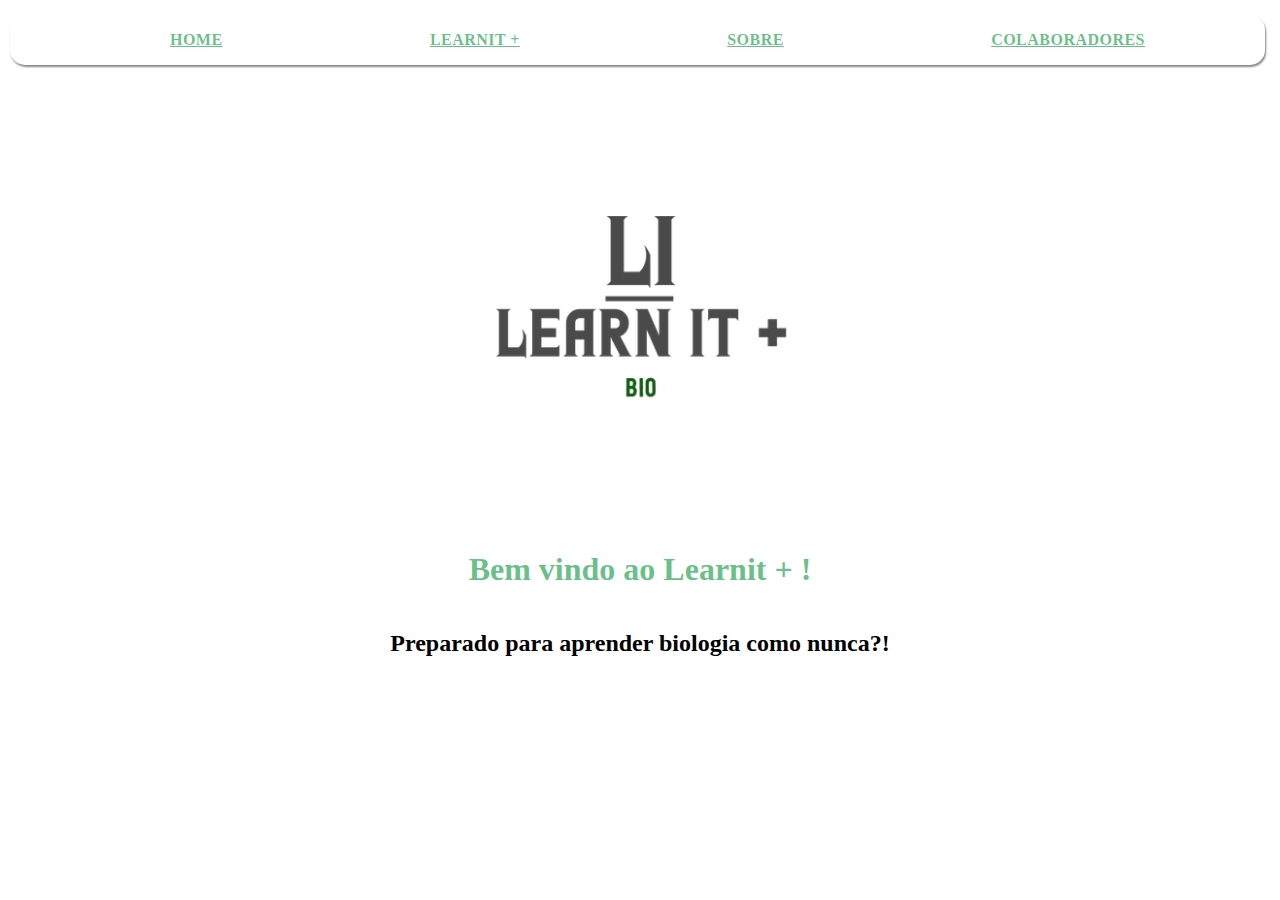
<file: index.html>
<!DOCTYPE html>
<html lang="pt-br">

<head>
    <meta charset="UTF-8">
    <meta http-equiv="X-UA-Compatible" content="IE=edge">
    <meta name="viewport" content="width=device-width, initial-scale=1.0">
    <title>Learn it</title>
    <link rel="stylesheet" href="style.css">
</head>

<body>
<div id="container">
    <header class="menu">
        <nav class="content">
            <ul class="list">
                <li class="link">
                    <a href="index.html">Home</a>
                </li>
                <li class="link">
                    <a href="learnit.html">Learnit +</a>
                </li>
                <li class="link">
                    <a href="sobre.html">Sobre</a>
                </li>
                <li class="link">
                    <a href="colaboration.xml">Colaboradores</a>
                </li>
            </ul>
        </nav>
    </header>

    <main>
        <img src="images/logo.png" alt="">

        <h1>Bem vindo ao Learnit + !</h1>

        <h2>Preparado para aprender biologia como nunca?!</h2>
    </main>

    <footer>

    </footer>
</div>
</body>

</html>
</file>
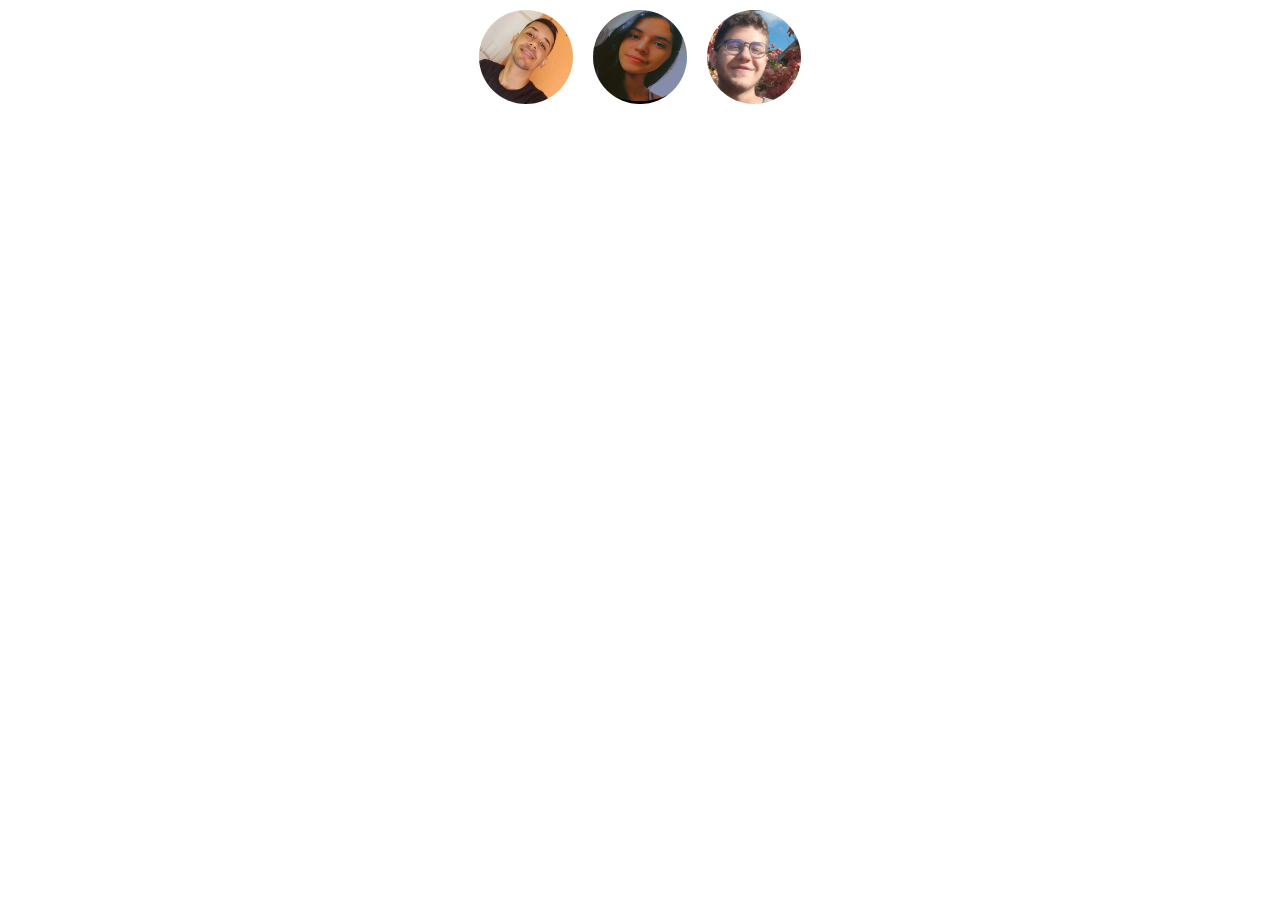
<file: colaboradores.html>
<!DOCTYPE html>
<html lang="pt-br">

<head>
    <meta charset="UTF-8">
    <meta http-equiv="X-UA-Compatible" content="IE=edge">
    <meta name="viewport" content="width=device-width, initial-scale=1.0">
    <title>Learn it</title>
    <link rel="stylesheet" href="style.css">
</head>

<body>
<div id="container">
    <main id="intels">
        <a href="" class="colaboradores" target="_blank" rel="nofollow sponsored">
            <img src="./Integrantes/ronaldo.jpeg" x="5" y="5" width="94" height="94" >
        </a>
        <a href="" class="colaboradores" target="_blank" rel="nofollow sponsored" id="guest-a0064e18">
            <img src="./Integrantes/mayara.jpeg" x="5" y="5" width="94" height="94" >
        </a>
        <a href="" class="colaboradores" target="_blank" rel="nofollow sponsored" id="guest-a0064e18">
            <img src="./Integrantes/waldemar.jpeg" x="5" y="5" width="94" height="94" ></a>
    </main>

    <footer>

    </footer>
</div>
</body>

</html>
</file>
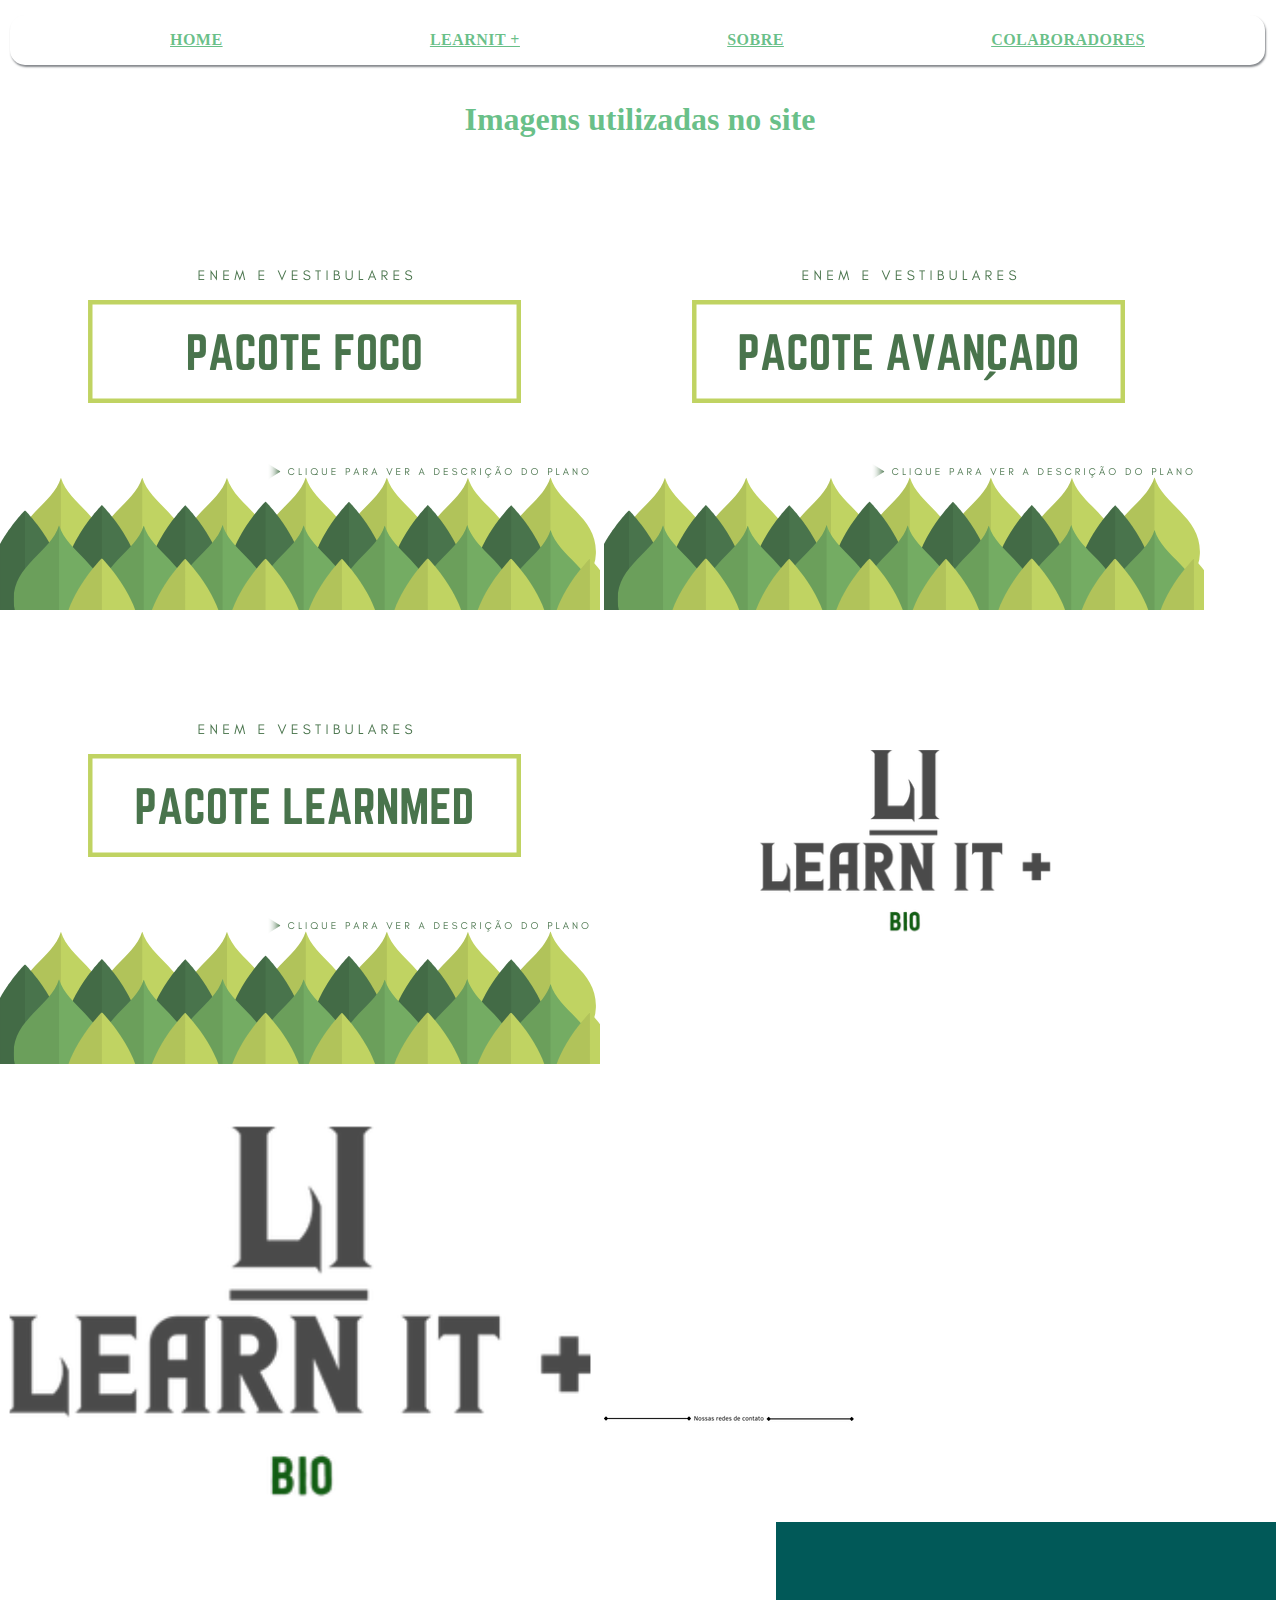
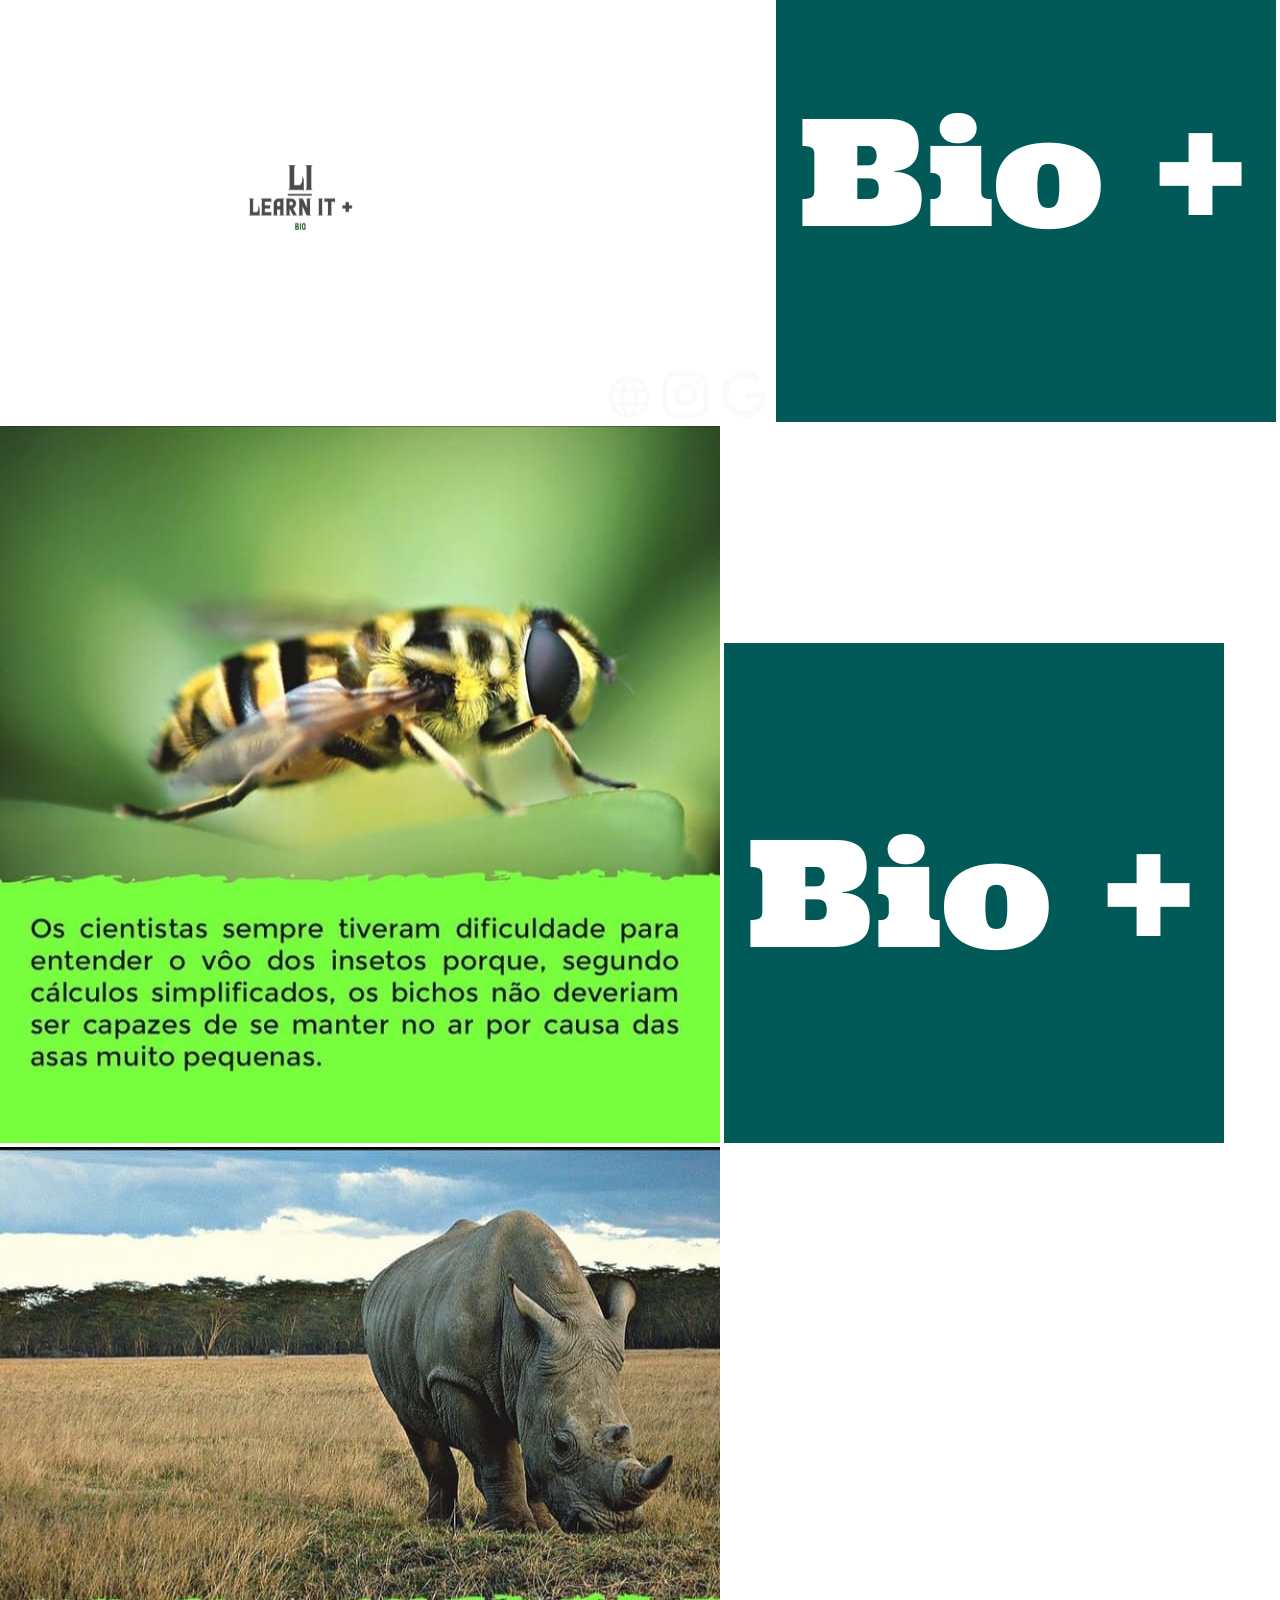
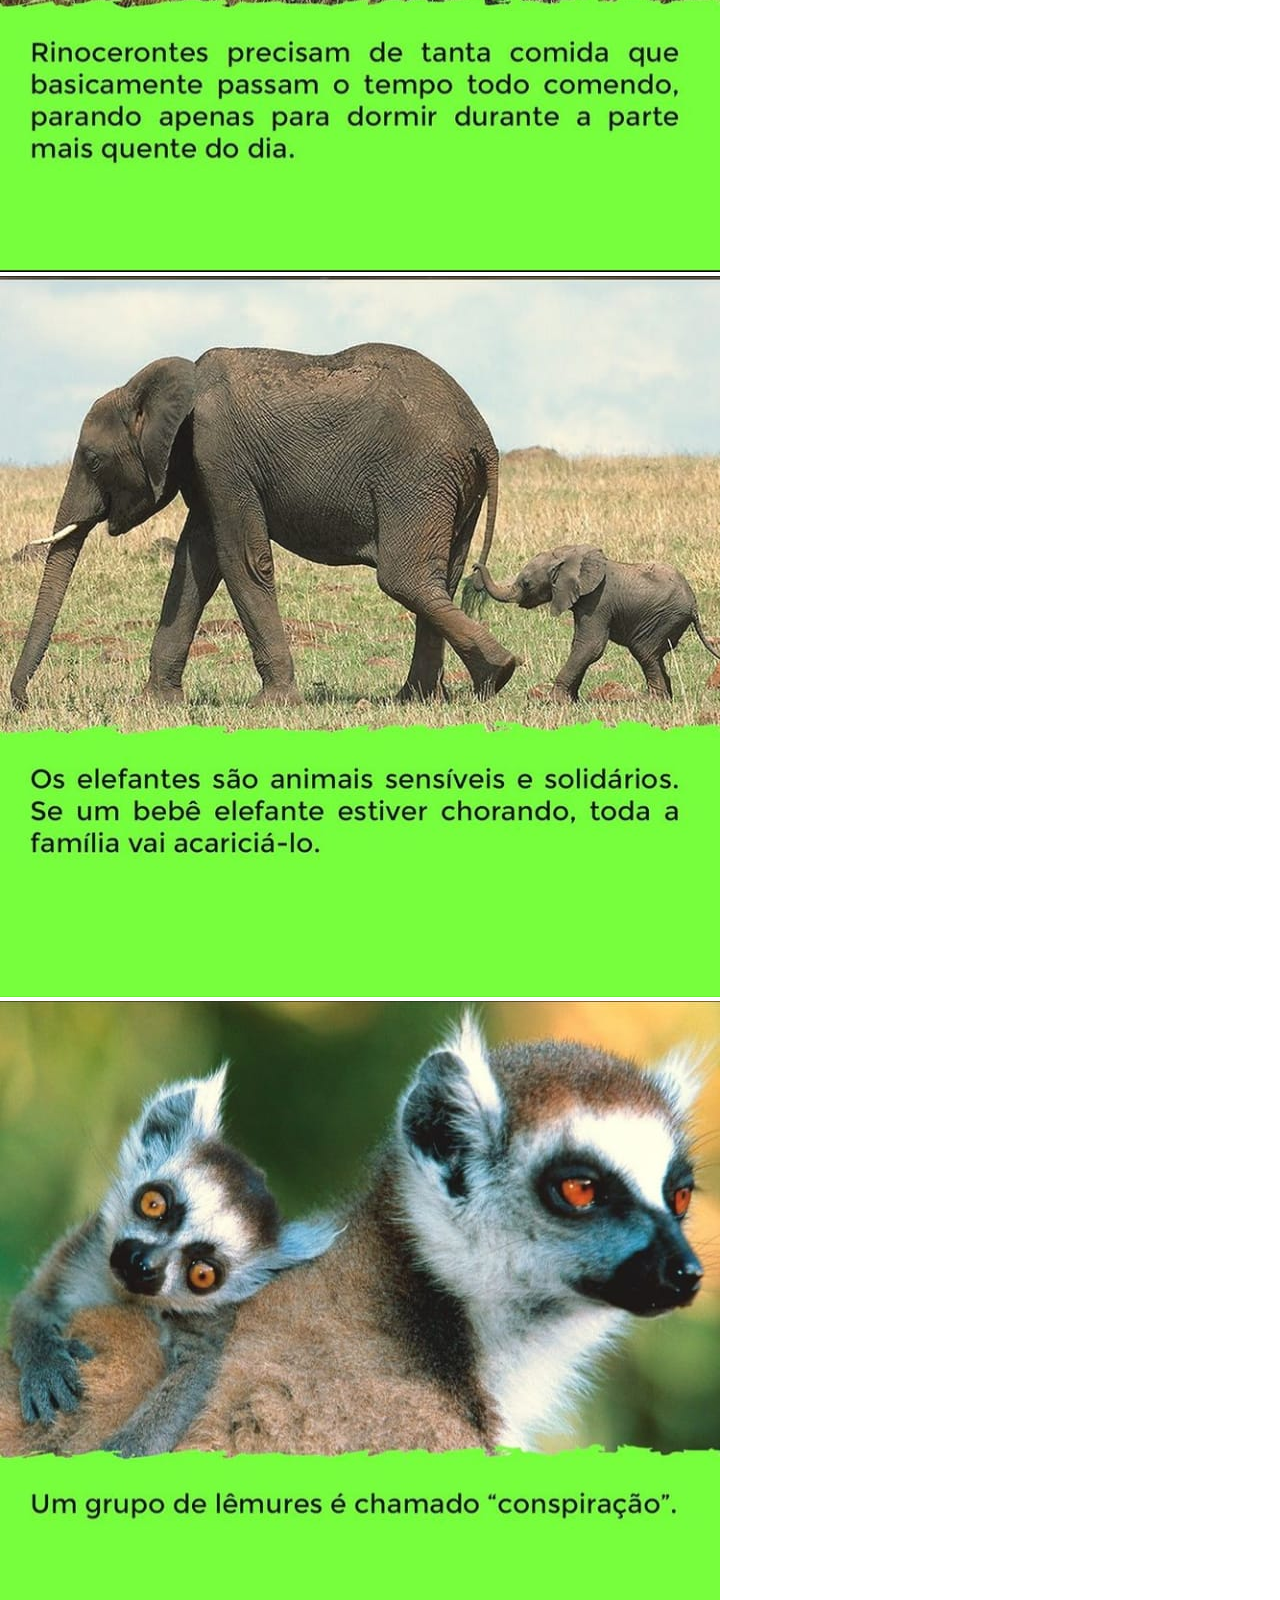
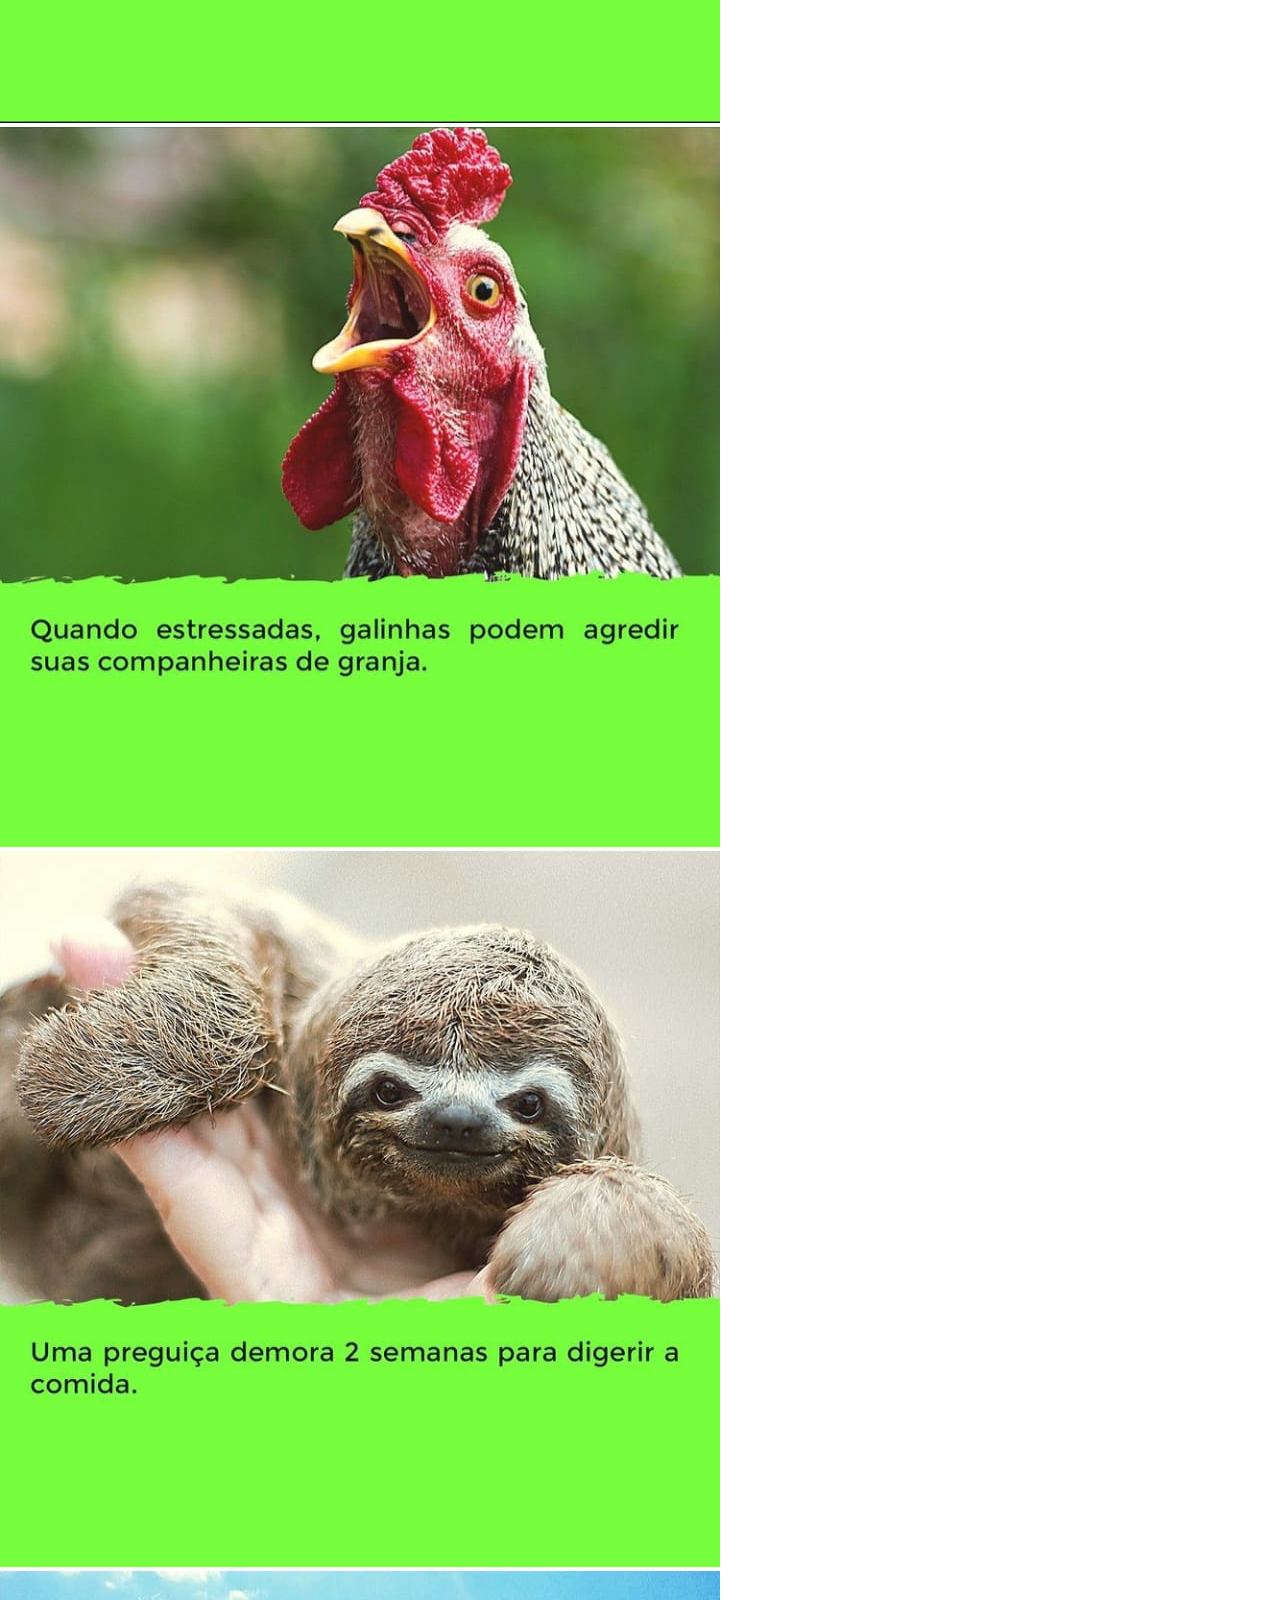
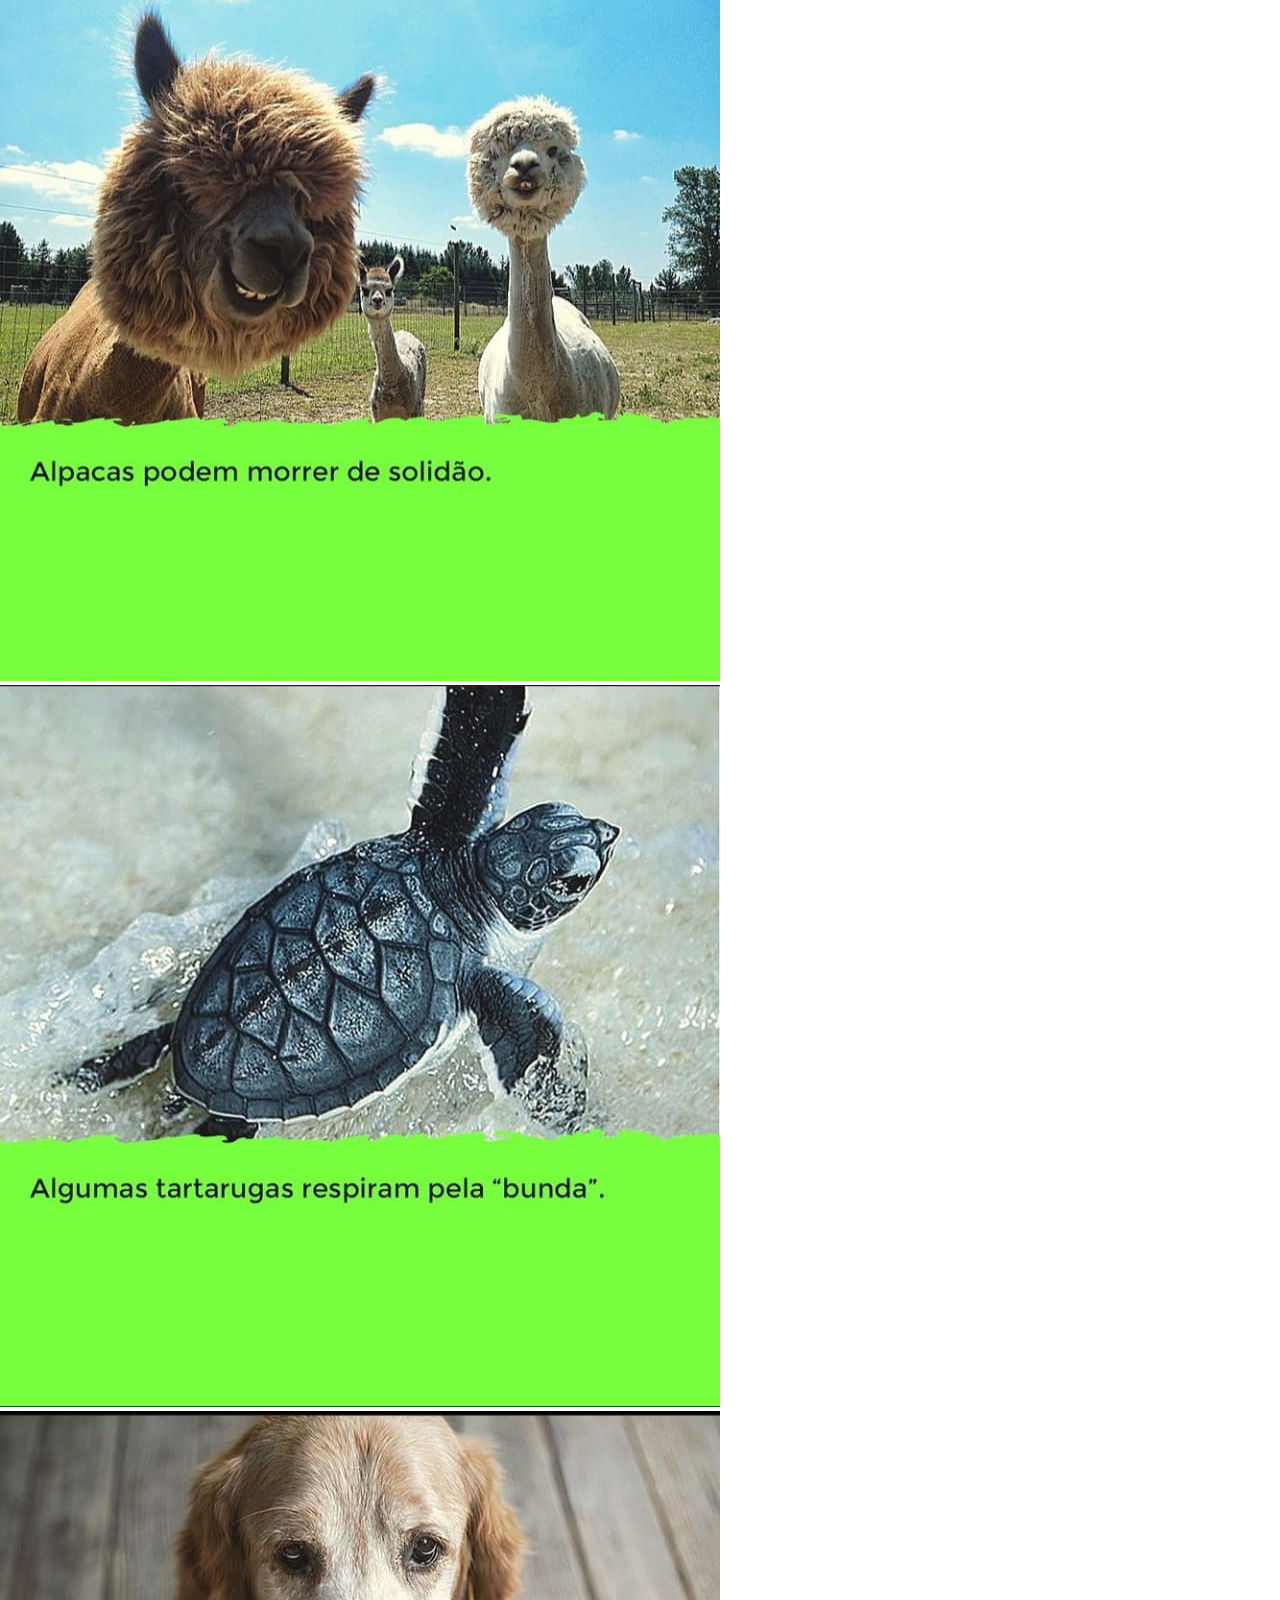
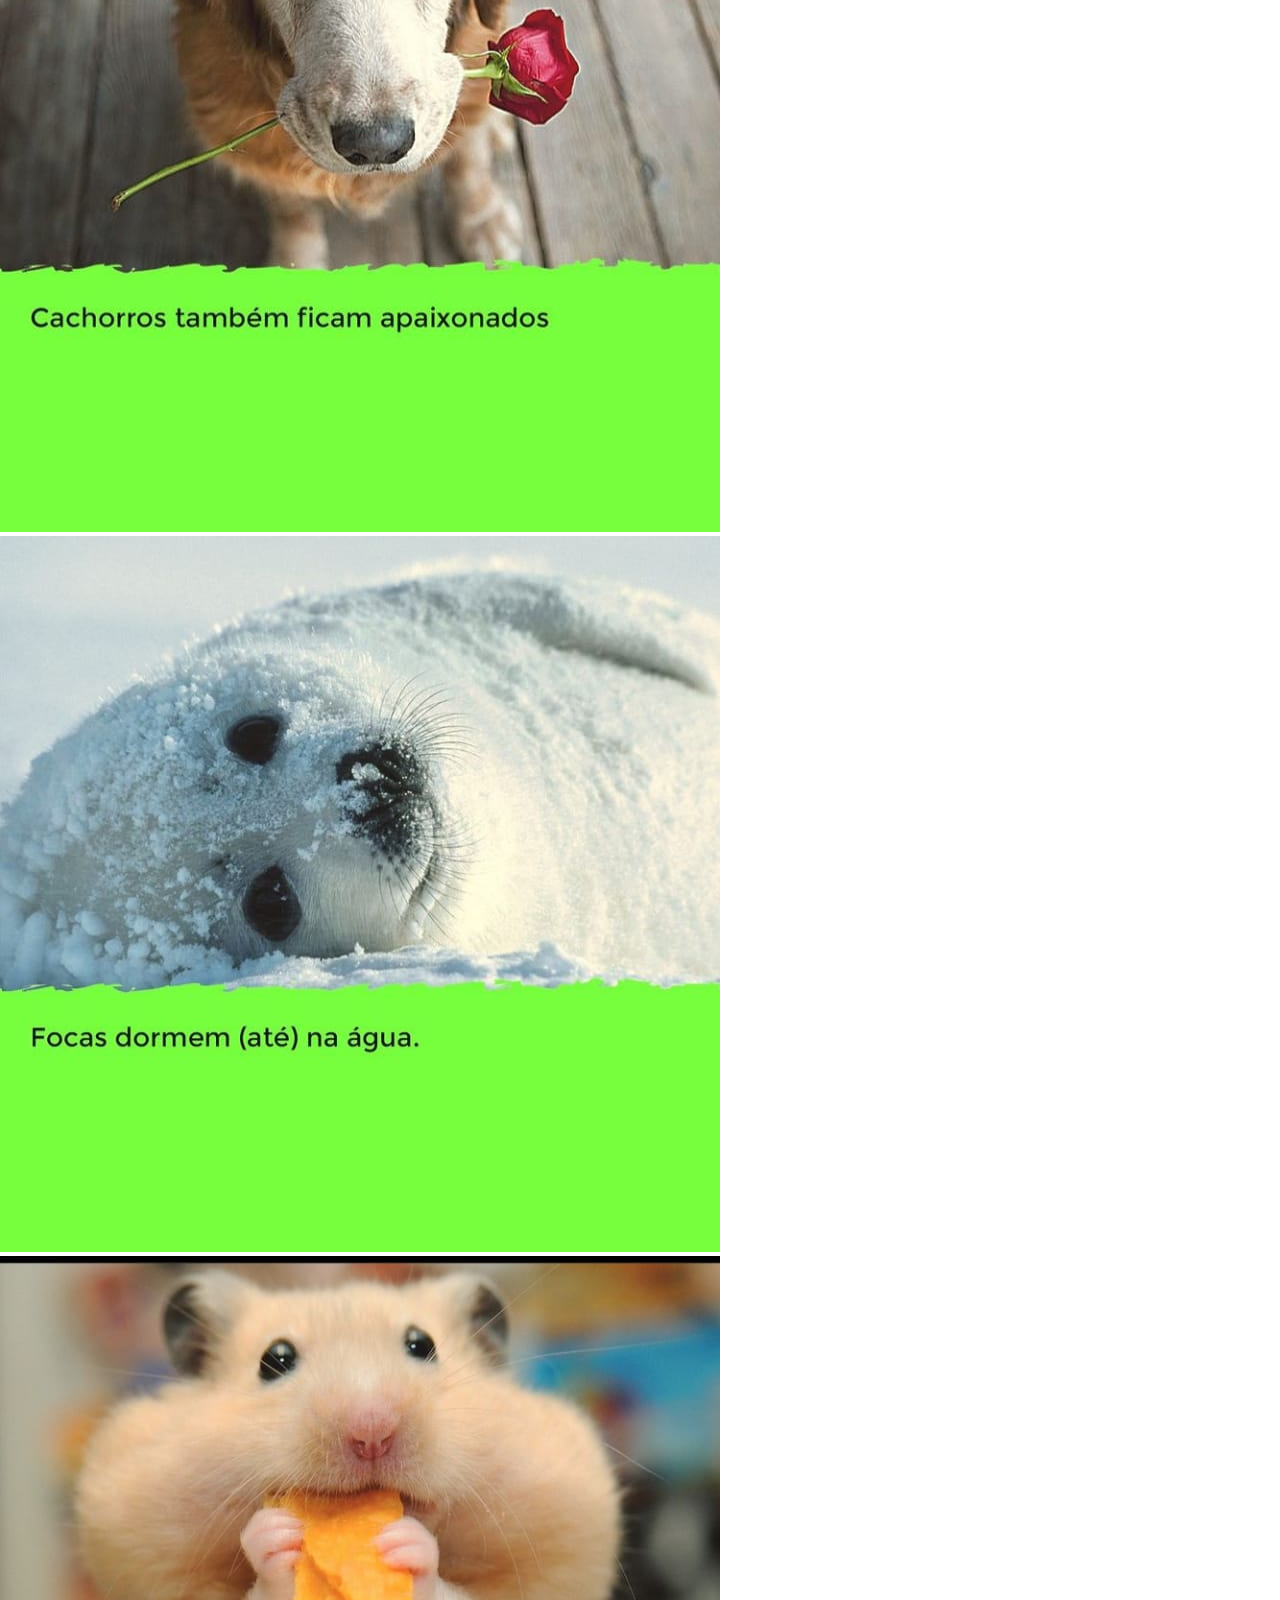
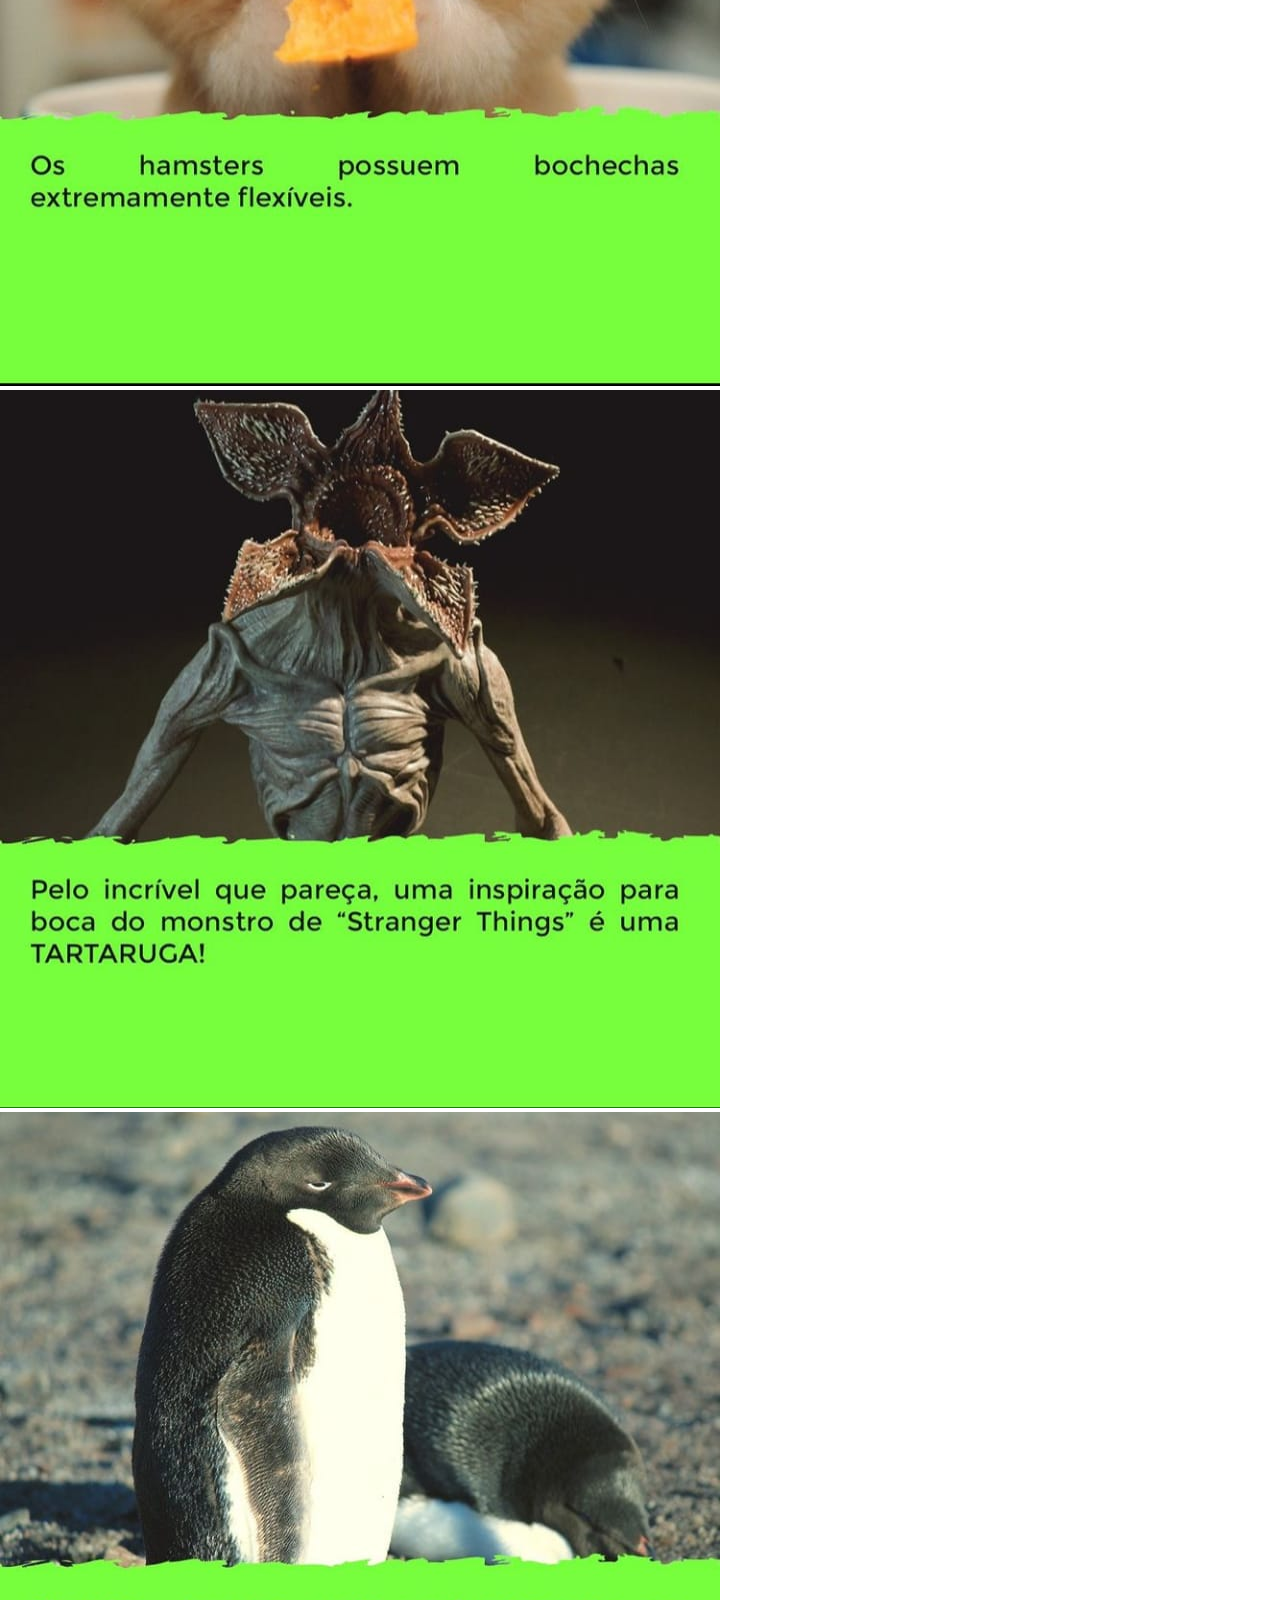
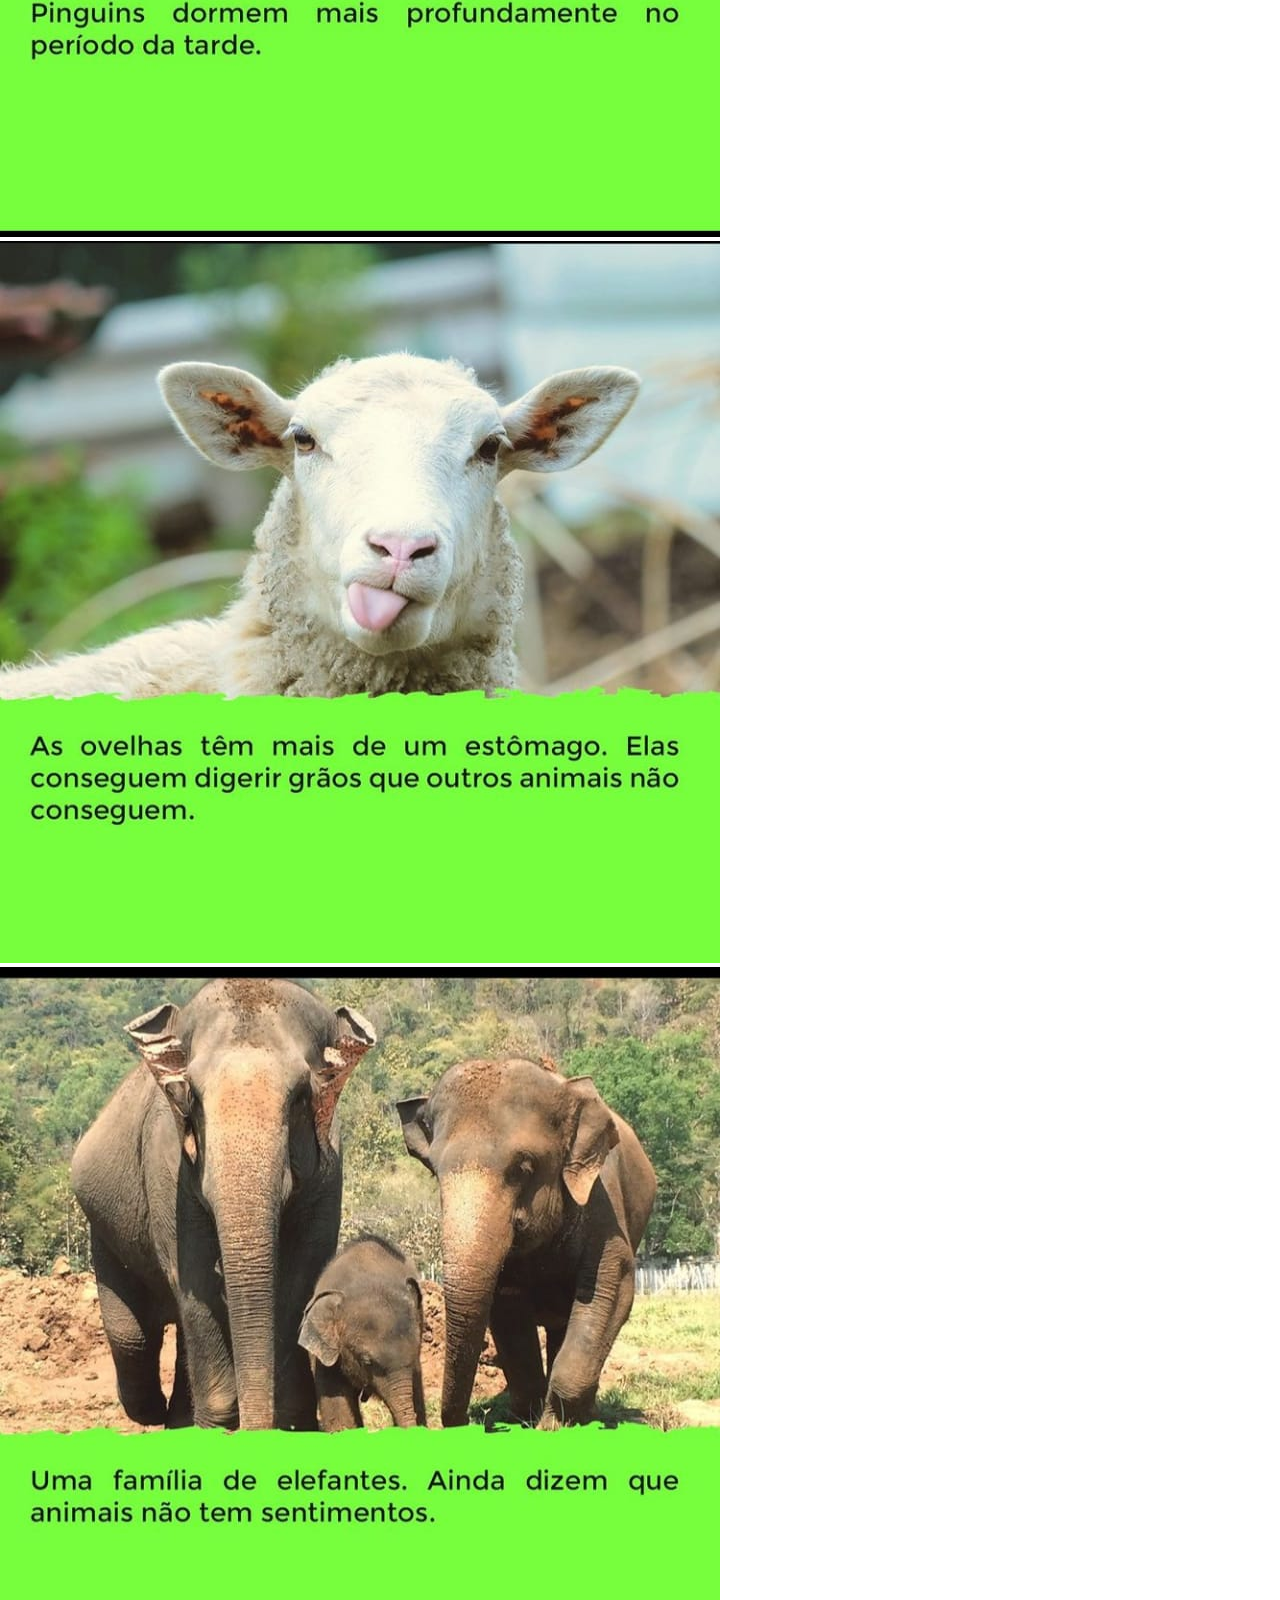
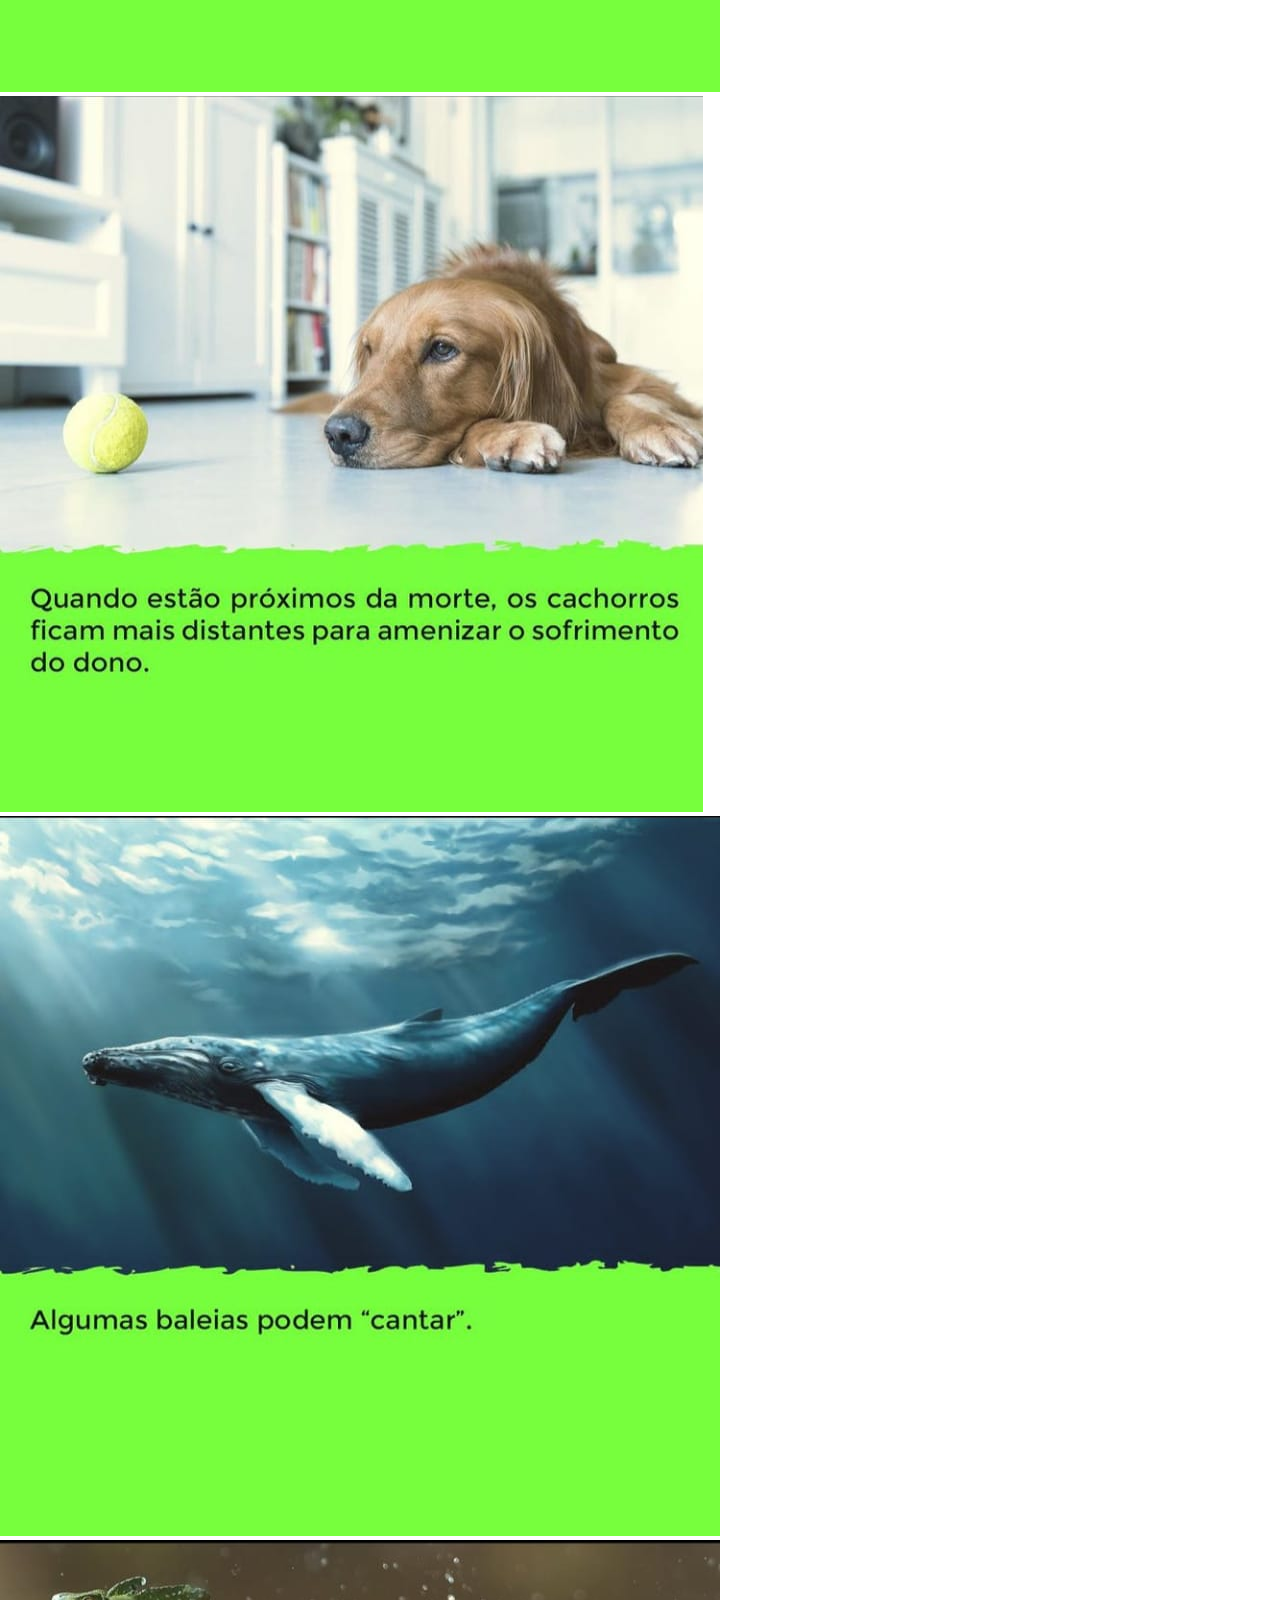
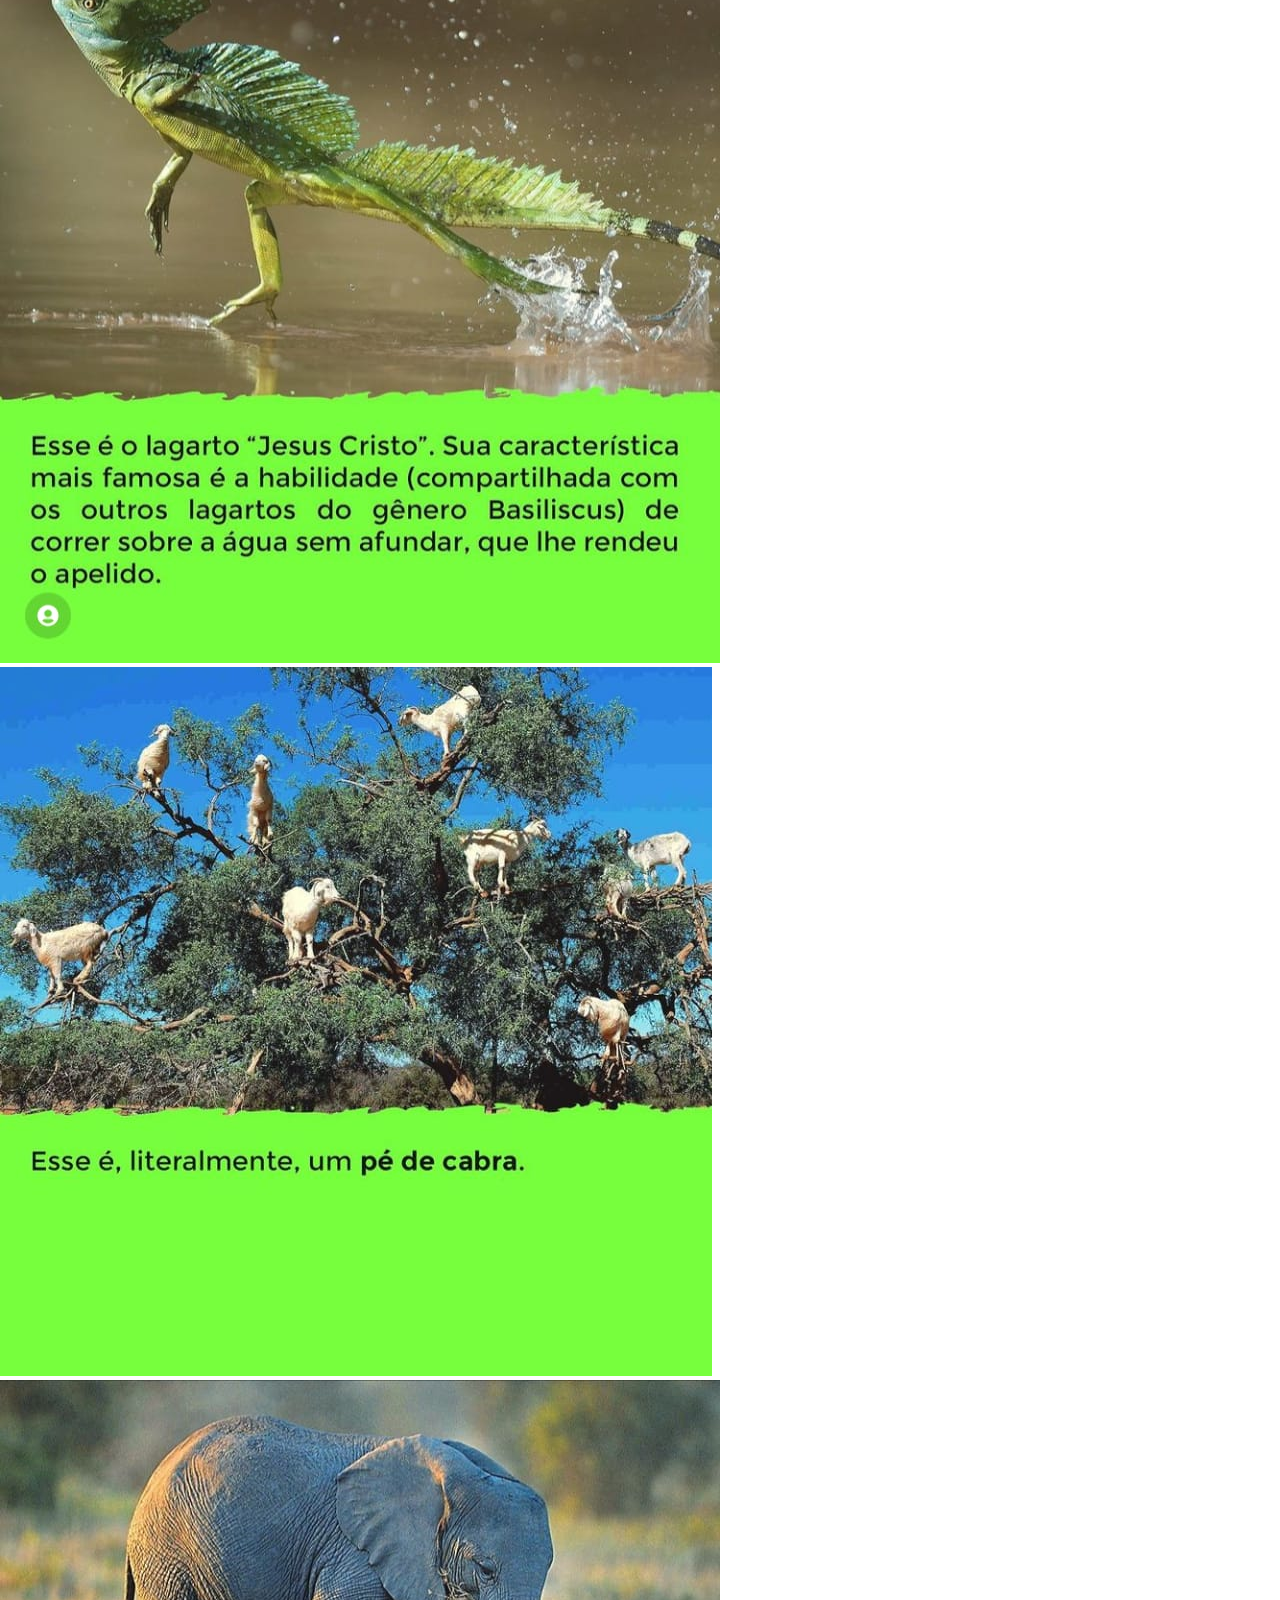
<file: learnit.html>
<!DOCTYPE html>
<html lang="pt-br">
<head>
    <meta charset="UTF-8">
    <meta http-equiv="X-UA-Compatible" content="IE=edge">
    <meta name="viewport" content="width=device-width, initial-scale=1.0">
    <title>Imagens de PMOVEL</title>

    <link rel="stylesheet" href="images/learnit.png" rel="icon">
    <link rel="stylesheet" href="styleL.css">
</head>
<body>
<div id="container">
    <header class="menu">
        <nav class="content">
            <ul class="list">
                <li class="link">
                    <a href="index.html">Home</a>
                </li>
                <li class="link">
                    <a href="learnit.html">Learnit +</a>
                </li>
                <li class="link">
                    <a href="sobre.html">Sobre</a>
                </li>
                <li class="link">
                    <a href="colaboradores.html">Colaboradores</a>
                </li>
            </ul>
        </nav>
    </header>

    <main>
        <h1>Imagens utilizadas no site</h1>

        <div id="imagens">
            <img src="images/foco.png" alt="">
            <img src="images/avançado.png" alt="">
            <img src="images/learnmed.png" alt="">
            <img src="images/logo.png" alt="">
            <img src="images/png_20220714_132922_0000.png" alt="">
            <img src="images/redesContato.png" alt="">
            <img src="images/logoPequenininha.png" alt="">
            <img src="images/web (1).png" alt="">
            <img src="images/instagram.png" alt="">
            <img src="images/google.png" alt="">
            <img src="images/Bio +.png" alt="">

            <img src="images/1.jpeg" alt="">
            <img src="images/Bio +.png" alt="">
            <img src="images/2.jpeg" alt="">
            <img src="images/3.jpeg" alt="">
            <img src="images/4.jpeg" alt="">
            <img src="images/5.jpeg" alt="">
            <img src="images/6.jpeg" alt="">
            <img src="images/7.jpeg" alt="">
            <img src="images/8.jpeg" alt="">
            <img src="images/9.jpeg" alt="">
            <img src="images/10.jpeg" alt="">
            <img src="images/11.jpeg" alt="">
            <img src="images/12.jpeg" alt="">
            <img src="images/13.jpeg" alt="">
            <img src="images/14.jpeg" alt="">
            <img src="images/15.jpeg" alt="">
            <img src="images/16.jpeg" alt="">
            <img src="images/17.jpeg" alt="">
            <img src="images/18.jpeg" alt="">
            <img src="images/19.jpeg" alt="">
            <img src="images/20.jpeg" alt="">
            <img src="images/21.jpeg" alt="">
            <img src="images/22.jpeg" alt="">
            <img src="images/23.jpeg" alt="">
            <img src="images/24.jpeg" alt="">
            <img src="images/25.jpeg" alt="">
            <img src="images/26.jpeg" alt="">
            <img src="images/27.jpeg" alt="">
            <img src="images/28.jpeg" alt="">
            <img src="images/29.jpeg" alt="">
            <img src="images/30.jpeg" alt="">
            <img src="images/31.jpeg" alt="">


        </div>
    </main>
</div>
</body>
</html>
</file>
<file: style.css>
main{
    display: flex;
    align-items: center;
    justify-content: center;
    flex-direction: column;
}

h1{
    color: rgba(3, 149, 57, 0.6);
}

header{
    display: flex;
    align-items: center;
}


body{
    margin: 0;
    padding: 0;
    width: 100%;
    height: 100%;
}


.content {
    display: flex;
    align-items: center;
    width: 100%;
    height: 20px;
    border-radius: 15px;
    box-shadow: 1px 2px 2px rgba(11, 18, 25, 0.5);
    padding: 15px 105px 15px 105px;
    margin: 15px 15px 15px 10px;
}
  
.list {
    width: 100%;
    height: 20px;
    display: flex;
    justify-content: space-between;
    align-items: center;
}
  
.link {
    display: flex;
    justify-content: space-between;
    overflow: hidden;
}
  
.link a{
    padding: 5px 15px 5px 15px;
    color: rgba(3, 149, 57, 0.6);
    font-weight: 700;
    line-height: 20px;
    letter-spacing: 0.03em;
    text-align: left;
    text-transform: uppercase;
    flex: none;
    order: 0;
    flex-grow: 0;
    border: none;
}

.colaboradores {
    cursor: pointer;
}

#intels {
    display: flex;
    flex-direction: row;
}

#intels a {
    margin: 10px;
}

#intels a img {
    border-radius: 50px;
}
</file>
<file: styleL.css>
main{
    display: flex;
    align-items: center;
    justify-content: center;
    flex-direction: column;
}

h1{
    color: rgba(3, 149, 57, 0.6);
}

header{
    display: flex;
    align-items: center;
}


body{
    margin: 0;
    padding: 0;
    width: 100%;
    height: 100%;
}


.content {
    display: flex;
    align-items: center;
    width: 100%;
    height: 20px;
    border-radius: 15px;
    box-shadow: 1px 2px 2px rgba(11, 18, 25, 0.5);
    padding: 15px 105px 15px 105px;
    margin: 15px 15px 15px 10px;
}
  
.list {
    width: 100%;
    height: 20px;
    display: flex;
    justify-content: space-between;
    align-items: center;
}
  
.link {
    display: flex;
    justify-content: space-between;
    overflow: hidden;
}
  
.link a{
    padding: 5px 15px 5px 15px;
    color: rgba(3, 149, 57, 0.6);
    font-weight: 700;
    line-height: 20px;
    letter-spacing: 0.03em;
    text-align: left;
    text-transform: uppercase;
    flex: none;
    order: 0;
    flex-grow: 0;
    border: none;
}
</file>
